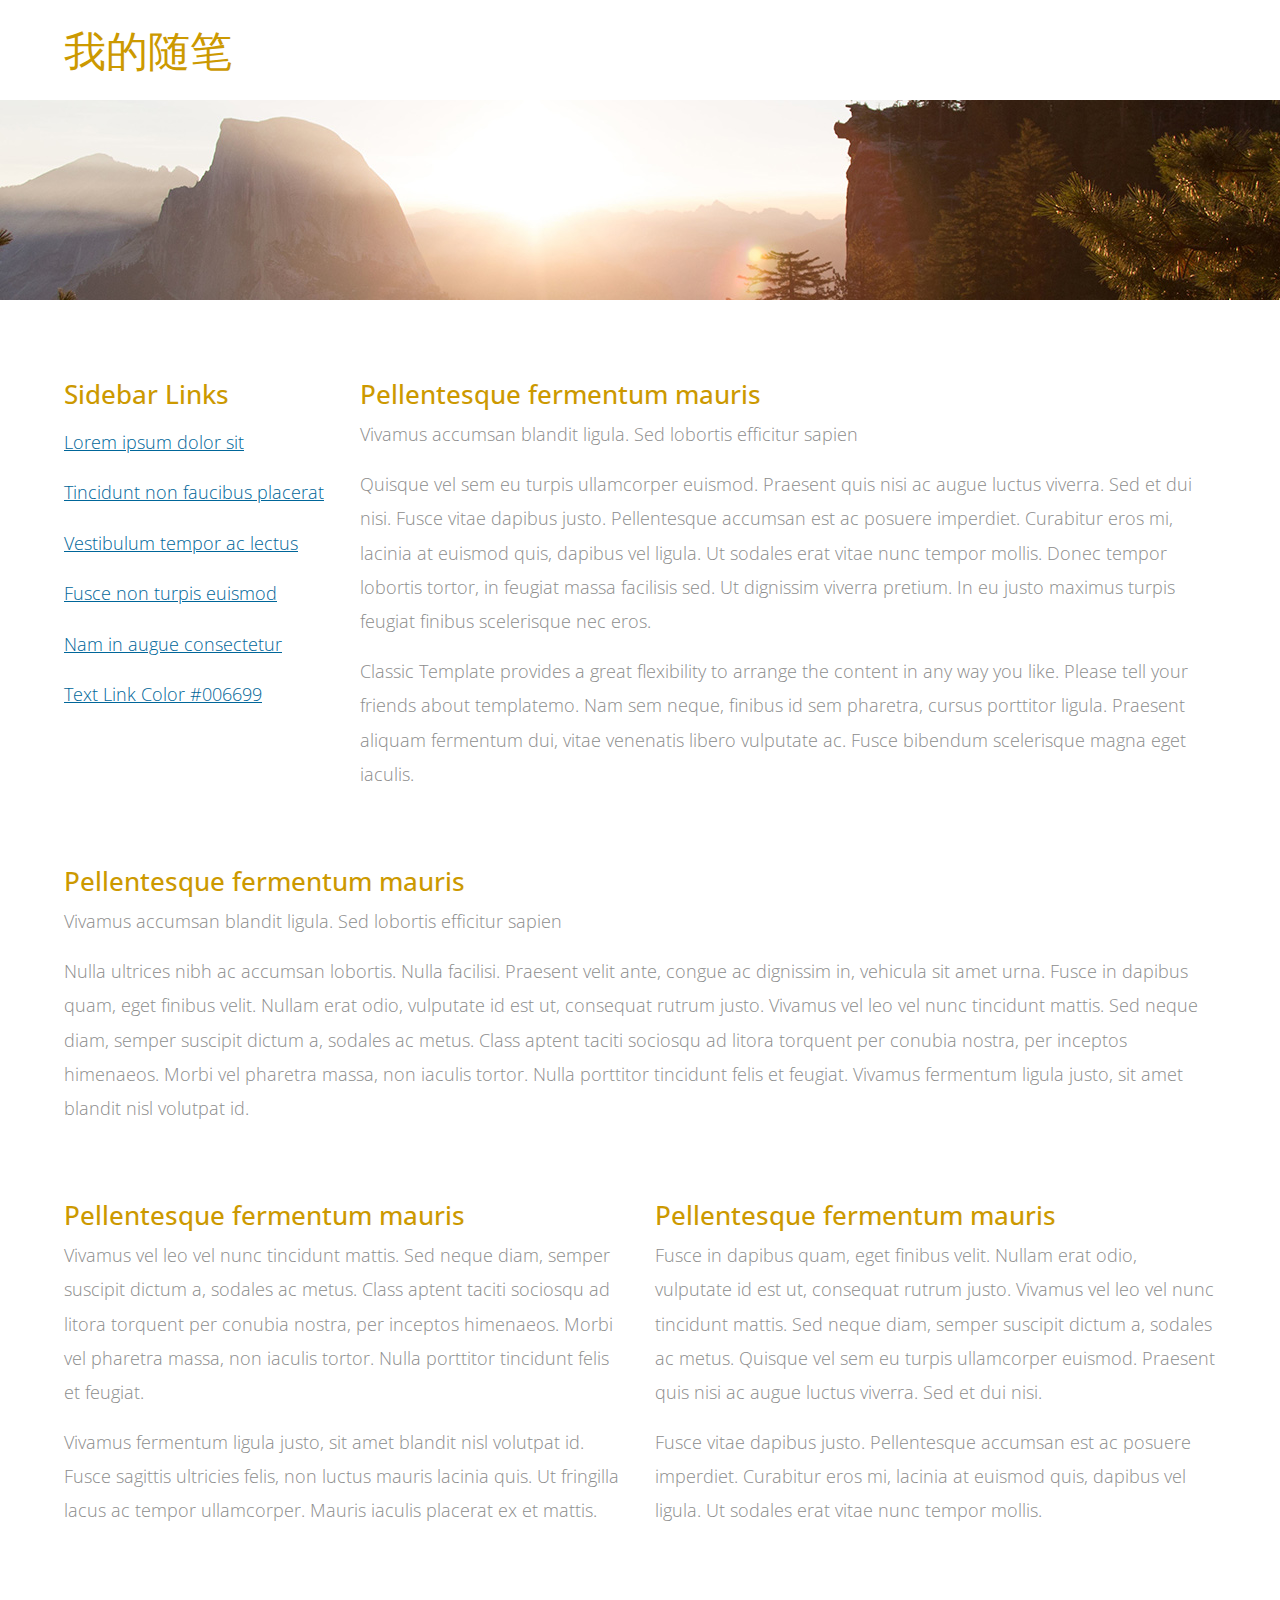
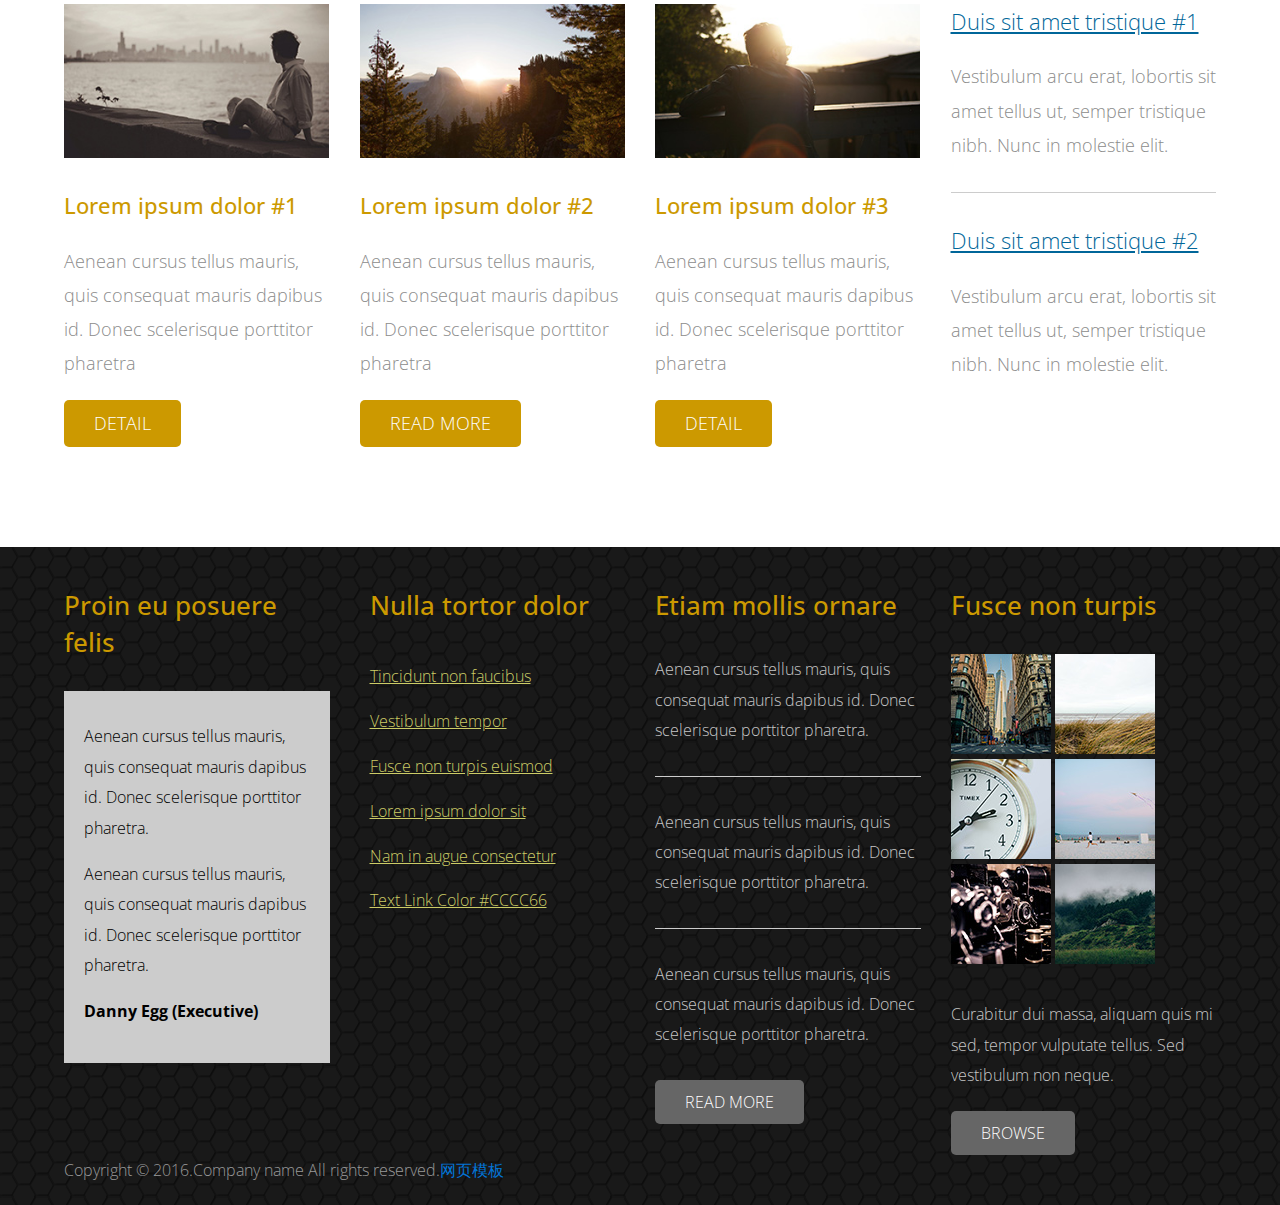
<file: about.html>
<!DOCTYPE html>
<html>
<head>
<meta charset="utf-8">
<meta http-equiv="X-UA-Compatible" content="IE=edge">
<meta name="viewport" content="width=device-width, initial-scale=1">

<title></title>
<!-- load stylesheets -->
<link rel="stylesheet" href="http://fonts.useso.com/css?family=Open+Sans:300,400">  <!-- Google web font "Open Sans" -->
<link rel="stylesheet" href="css/bootstrap.min.css">                                      <!-- Bootstrap style -->
<link rel="stylesheet" href="css/templatemo-style.css">                                   <!-- Templatemo style -->

<!-- HTML5 shim and Respond.js for IE8 support of HTML5 elements and media queries -->
<!-- WARNING: Respond.js doesn't work if you view the page via file:// -->
<!--[if lt IE 9]>
  <script src="https://oss.maxcdn.com/html5shiv/3.7.2/html5shiv.min.js"></script>
  <script src="https://oss.maxcdn.com/respond/1.4.2/respond.min.js"></script>
  <![endif]-->
</head>

<body>

<div class="tm-header">
	<div class="container-fluid">
		<div class="tm-header-inner">
			<a href="#" class="navbar-brand tm-site-name">我的随笔</a>
			
			<!-- navbar -->
			<nav class="navbar tm-main-nav">

				<button class="navbar-toggler hidden-md-up" type="button" data-toggle="collapse" data-target="#tmNavbar">
					&#9776;
				</button>
				
<!--				<div class="collapse navbar-toggleable-sm" id="tmNavbar">-->
<!--					<ul class="nav navbar-nav">-->
<!--						<li class="nav-item">-->
<!--							<a href="index.html" class="nav-link">Home</a>-->
<!--						</li>-->
<!--						<li class="nav-item active">-->
<!--							<a href="about.html" class="nav-link">About</a>-->
<!--						</li>-->
<!--						<li class="nav-item">-->
<!--							<a href="blog.html" class="nav-link">Blog</a>-->
<!--						</li>-->
<!--						<li class="nav-item">-->
<!--							<a href="contact.html" class="nav-link">Contact</a>-->
<!--						</li>-->
<!--					</ul>                        -->
<!--				</div>-->
				
			</nav>  

		</div>                                  
	</div>            
</div>

<div class="tm-about-img-container">
	
</div>

<section class="tm-section">
	<div class="container-fluid">
		<div class="row tm-2-rows-sm-swap">
			<div class="col-xs-12 col-sm-12 col-md-4 col-lg-3 col-xl-3 tm-2-rows-sm-down-2">
				
				<h3 class="tm-gold-text">Sidebar Links</h3>
				
				<nav>
					<ul class="nav">
						<li><a href="#" class="tm-text-link">Lorem ipsum dolor sit</a></li>
						<li><a href="#" class="tm-text-link">Tincidunt non faucibus placerat</a></li>
						<li><a href="#" class="tm-text-link">Vestibulum tempor ac lectus</a></li>
						<li><a href="#" class="tm-text-link">Fusce non turpis euismod</a></li>
						<li><a href="#" class="tm-text-link">Nam in augue consectetur</a></li>
						<li><a href="#" class="tm-text-link">Text Link Color #006699</a></li>
					</ul>
				</nav>   

			</div>

			<div class="col-xs-12 col-sm-12 col-md-8 col-lg-9 col-xl-9 tm-2-rows-sm-down-1">
				<h3 class="tm-gold-text">Pellentesque fermentum mauris</h3>
				<p>Vivamus accumsan blandit ligula. Sed lobortis efficitur sapien</p>
				<p>Quisque vel sem eu turpis ullamcorper euismod. Praesent quis nisi ac augue luctus viverra. Sed et dui nisi. Fusce vitae dapibus justo. Pellentesque accumsan est ac posuere imperdiet. Curabitur eros mi, lacinia at euismod quis, dapibus vel ligula. Ut sodales erat vitae nunc tempor mollis. Donec tempor lobortis tortor, in feugiat massa facilisis sed. Ut dignissim viverra pretium. In eu justo maximus turpis feugiat finibus scelerisque nec eros.</p>
				<p>
				Classic Template provides a great flexibility to arrange the content in any way you like. Please tell your friends about templatemo. Nam sem neque, finibus id sem pharetra, cursus porttitor ligula. Praesent aliquam fermentum dui, vitae venenatis libero vulputate ac. Fusce bibendum scelerisque magna eget iaculis.</p>
			</div>
		</div>
		
		<div class="row tm-margin-t-mid">
			<div class="col-xs-12">
				<h3 class="tm-gold-text">Pellentesque fermentum mauris</h3>
				<p>Vivamus accumsan blandit ligula. Sed lobortis efficitur sapien</p>
				<p>Nulla ultrices nibh ac accumsan lobortis. Nulla facilisi. Praesent velit ante, congue ac dignissim in, vehicula sit amet urna. Fusce in dapibus quam, eget finibus velit. Nullam erat odio, vulputate id est ut, consequat rutrum justo. Vivamus vel leo vel nunc tincidunt mattis. Sed neque diam, semper suscipit dictum a, sodales ac metus. Class aptent taciti sociosqu ad litora torquent per conubia nostra, per inceptos himenaeos. Morbi vel pharetra massa, non iaculis tortor. Nulla porttitor tincidunt felis et feugiat. Vivamus fermentum ligula justo, sit amet blandit nisl volutpat id.</p>
			</div>
		</div>

		<div class="row tm-margin-t-mid">
			<div class="col-xs-12 col-sm-12 col-md-6 col-lg-6 col-xl-6 tm-sm-m-b">
				<h3 class="tm-gold-text">Pellentesque fermentum mauris</h3>
				<p>Vivamus vel leo vel nunc tincidunt mattis. Sed neque diam, semper suscipit dictum a, sodales ac metus. Class aptent taciti sociosqu ad litora torquent per conubia nostra, per inceptos himenaeos. Morbi vel pharetra massa, non iaculis tortor. Nulla porttitor tincidunt felis et feugiat.</p>
				<p>Vivamus fermentum ligula justo, sit amet blandit nisl volutpat id. Fusce sagittis ultricies felis, non luctus mauris lacinia quis. Ut fringilla lacus ac tempor ullamcorper. Mauris iaculis placerat ex et mattis.</p>
			</div>

			<div class="col-xs-12 col-sm-12 col-md-6 col-lg-6 col-xl-6">
				<h3 class="tm-gold-text">Pellentesque fermentum mauris</h3>
				<p>
					Fusce in dapibus quam, eget finibus velit. Nullam erat odio, vulputate id est ut, consequat rutrum justo. Vivamus vel leo vel nunc tincidunt mattis. Sed neque diam, semper suscipit dictum a, sodales ac metus. Quisque vel sem eu turpis ullamcorper euismod. Praesent quis nisi ac augue luctus viverra. Sed et dui nisi.
				</p>
				<p>
					Fusce vitae dapibus justo. Pellentesque accumsan est ac posuere imperdiet. Curabitur eros mi, lacinia at euismod quis, dapibus vel ligula. Ut sodales erat vitae nunc tempor mollis.
				</p>
			</div>

		</div>

		<div class="row tm-margin-t-mid">
			<div class="col-xs-12 col-sm-6 col-md-3 col-lg-3 col-xl-3">

				<div class="tm-content-box">
					<img src="img/tm-img-310x180-1.jpg" alt="Image" class="tm-margin-b-30 img-fluid">
					<h4 class="tm-margin-b-20 tm-gold-text">Lorem ipsum dolor #1</h4>
					<p class="tm-margin-b-20">Aenean cursus tellus mauris, quis
					consequat mauris dapibus id. Donec
					scelerisque porttitor pharetra</p>
					<a href="#" class="tm-btn text-uppercase">Detail</a>    
				</div>  

			</div>

			<div class="col-xs-12 col-sm-6 col-md-3 col-lg-3 col-xl-3">

				<div class="tm-content-box">
					<img src="img/tm-img-310x180-2.jpg" alt="Image" class="tm-margin-b-30 img-fluid">
					<h4 class="tm-margin-b-20 tm-gold-text">Lorem ipsum dolor #2</h4>
					<p class="tm-margin-b-20">Aenean cursus tellus mauris, quis
					consequat mauris dapibus id. Donec
					scelerisque porttitor pharetra</p>
					<a href="#" class="tm-btn text-uppercase">Read More</a>    
				</div>  

			</div>

			<div class="col-xs-12 col-sm-6 col-md-3 col-lg-3 col-xl-3">

				<div class="tm-content-box">
					<img src="img/tm-img-310x180-3.jpg" alt="Image" class="tm-margin-b-30 img-fluid">
					<h4 class="tm-margin-b-20 tm-gold-text">Lorem ipsum dolor #3</h4>
					<p class="tm-margin-b-20">Aenean cursus tellus mauris, quis
					consequat mauris dapibus id. Donec
					scelerisque porttitor pharetra</p>
					<a href="#" class="tm-btn text-uppercase">Detail</a>    
				</div>  

			</div>

			<div class="col-xs-12 col-sm-6 col-md-3 col-lg-3 col-xl-3">

				<div class="tm-content-box tm-margin-b-30">
					<a href="#" class="tm-text-link"><h4 class="tm-margin-b-20 tm-thin-font">Duis sit amet tristique #1</h4></a>
					<p class="tm-margin-b-30">Vestibulum arcu erat, lobortis sit amet tellus ut, semper tristique nibh. Nunc in molestie elit.</p><hr>
				</div>
				<div class="tm-content-box">
					<a href="#" class="tm-text-link"><h4 class="tm-margin-b-20 tm-thin-font">Duis sit amet tristique #2</h4></a>
					<p>Vestibulum arcu erat, lobortis sit amet tellus ut, semper tristique nibh. Nunc in molestie elit.</p>
				</div>  

			</div>
		</div> <!-- row -->

	</div>
</section>

<footer class="tm-footer">
	<div class="container-fluid">
		<div class="row">
			
			<div class="col-xs-12 col-sm-6 col-md-6 col-lg-3 col-xl-3">
				
				<div class="tm-footer-content-box">
					<h3 class="tm-gold-text tm-title tm-footer-content-box-title">Proin eu posuere felis</h3>
					<div class="tm-gray-bg">
						<p>Aenean cursus tellus mauris, quis consequat mauris dapibus id. Donec scelerisque porttitor pharetra.</p>
						<p>Aenean cursus tellus mauris, quis consequat mauris dapibus id. Donec scelerisque porttitor pharetra.</p>
						<p><strong>Danny Egg (Executive)</strong></p>    
					</div>    
				</div>
										
			</div>

			<div class="col-xs-12 col-sm-6 col-md-6 col-lg-3 col-xl-3">
				<div class="tm-footer-content-box tm-footer-links-container">
				
					<h3 class="tm-gold-text tm-title tm-footer-content-box-title">Nulla tortor dolor</h3>
					<nav>
						<ul class="nav">
							<li><a href="#" class="tm-footer-link">Tincidunt non faucibus</a></li>
							<li><a href="#" class="tm-footer-link">Vestibulum tempor</a></li>
							<li><a href="#" class="tm-footer-link">Fusce non turpis euismod</a></li>
							<li><a href="#" class="tm-footer-link">Lorem ipsum dolor sit</a></li>
							<li><a href="#" class="tm-footer-link">Nam in augue consectetur</a></li>
							<li><a href="#" class="tm-footer-link">Text Link Color #CCCC66</a></li>
						</ul>
					</nav>

				</div>
				
			</div>

			<!-- Add the extra clearfix for only the required viewport 
				http://stackoverflow.com/questions/24590222/bootstrap-3-grid-with-different-height-in-each-item-is-it-solvable-using-only
			-->
			<div class="clearfix hidden-lg-up"></div>

			<div class="col-xs-12 col-sm-6 col-md-6 col-lg-3 col-xl-3">

				<div class="tm-footer-content-box">
				
					<h3 class="tm-gold-text tm-title tm-footer-content-box-title">Etiam mollis ornare</h3>
					<p class="tm-margin-b-30">Aenean cursus tellus mauris, quis consequat mauris dapibus id. Donec scelerisque porttitor pharetra.</p><hr class="tm-margin-b-30">
					<p class="tm-margin-b-30">Aenean cursus tellus mauris, quis consequat mauris dapibus id. Donec scelerisque porttitor pharetra.</p><hr class="tm-margin-b-30">
					<p class="tm-margin-b-30">Aenean cursus tellus mauris, quis consequat mauris dapibus id. Donec scelerisque porttitor pharetra.</p>
					<a href="#" class="tm-btn tm-btn-gray text-uppercase">Read More</a>

				</div>
				
			</div>

			<div class="col-xs-12 col-sm-6 col-md-6 col-lg-3 col-xl-3">

				<div class="tm-footer-content-box">
				
					<h3 class="tm-gold-text tm-title tm-footer-content-box-title">Fusce non turpis</h3>
					<div class="tm-margin-b-30">
						<img src="img/tm-img-100x100-1.jpg" alt="Image" class="tm-footer-thumbnail">
						<img src="img/tm-img-100x100-2.jpg" alt="Image" class="tm-footer-thumbnail">
						<img src="img/tm-img-100x100-3.jpg" alt="Image" class="tm-footer-thumbnail">
						<img src="img/tm-img-100x100-4.jpg" alt="Image" class="tm-footer-thumbnail">
						<img src="img/tm-img-100x100-5.jpg" alt="Image" class="tm-footer-thumbnail">
						<img src="img/tm-img-100x100-6.jpg" alt="Image" class="tm-footer-thumbnail">
					</div>
					<p class="tm-margin-b-20">Curabitur dui massa, aliquam quis mi sed, tempor vulputate tellus. Sed vestibulum non neque.</p>
					<a href="#" class="tm-btn tm-btn-gray text-uppercase">Browse</a>

				</div>
				
			</div>


		</div>

		<div class="row">
			<div class="col-xs-12 tm-copyright-col">
				<p class="tm-copyright-text">Copyright &copy; 2016.Company name All rights reserved.<a target="_blank" href="http://sc.chinaz.com/moban/">&#x7F51;&#x9875;&#x6A21;&#x677F;</a></p>
			</div>
		</div>
	</div>
</footer>

<!-- load JS files -->
<script src="js/jquery-1.11.3.min.js"></script>             <!-- jQuery (https://jquery.com/download/) -->
<script src="https://www.atlasestateagents.co.uk/javascript/tether.min.js"></script> <!-- Tether for Bootstrap, http://stackoverflow.com/questions/34567939/how-to-fix-the-error-error-bootstrap-tooltips-require-tether-http-github-h --> 
<script src="js/bootstrap.min.js"></script>                 <!-- Bootstrap (http://v4-alpha.getbootstrap.com/) -->

</body>
</html>
</file>
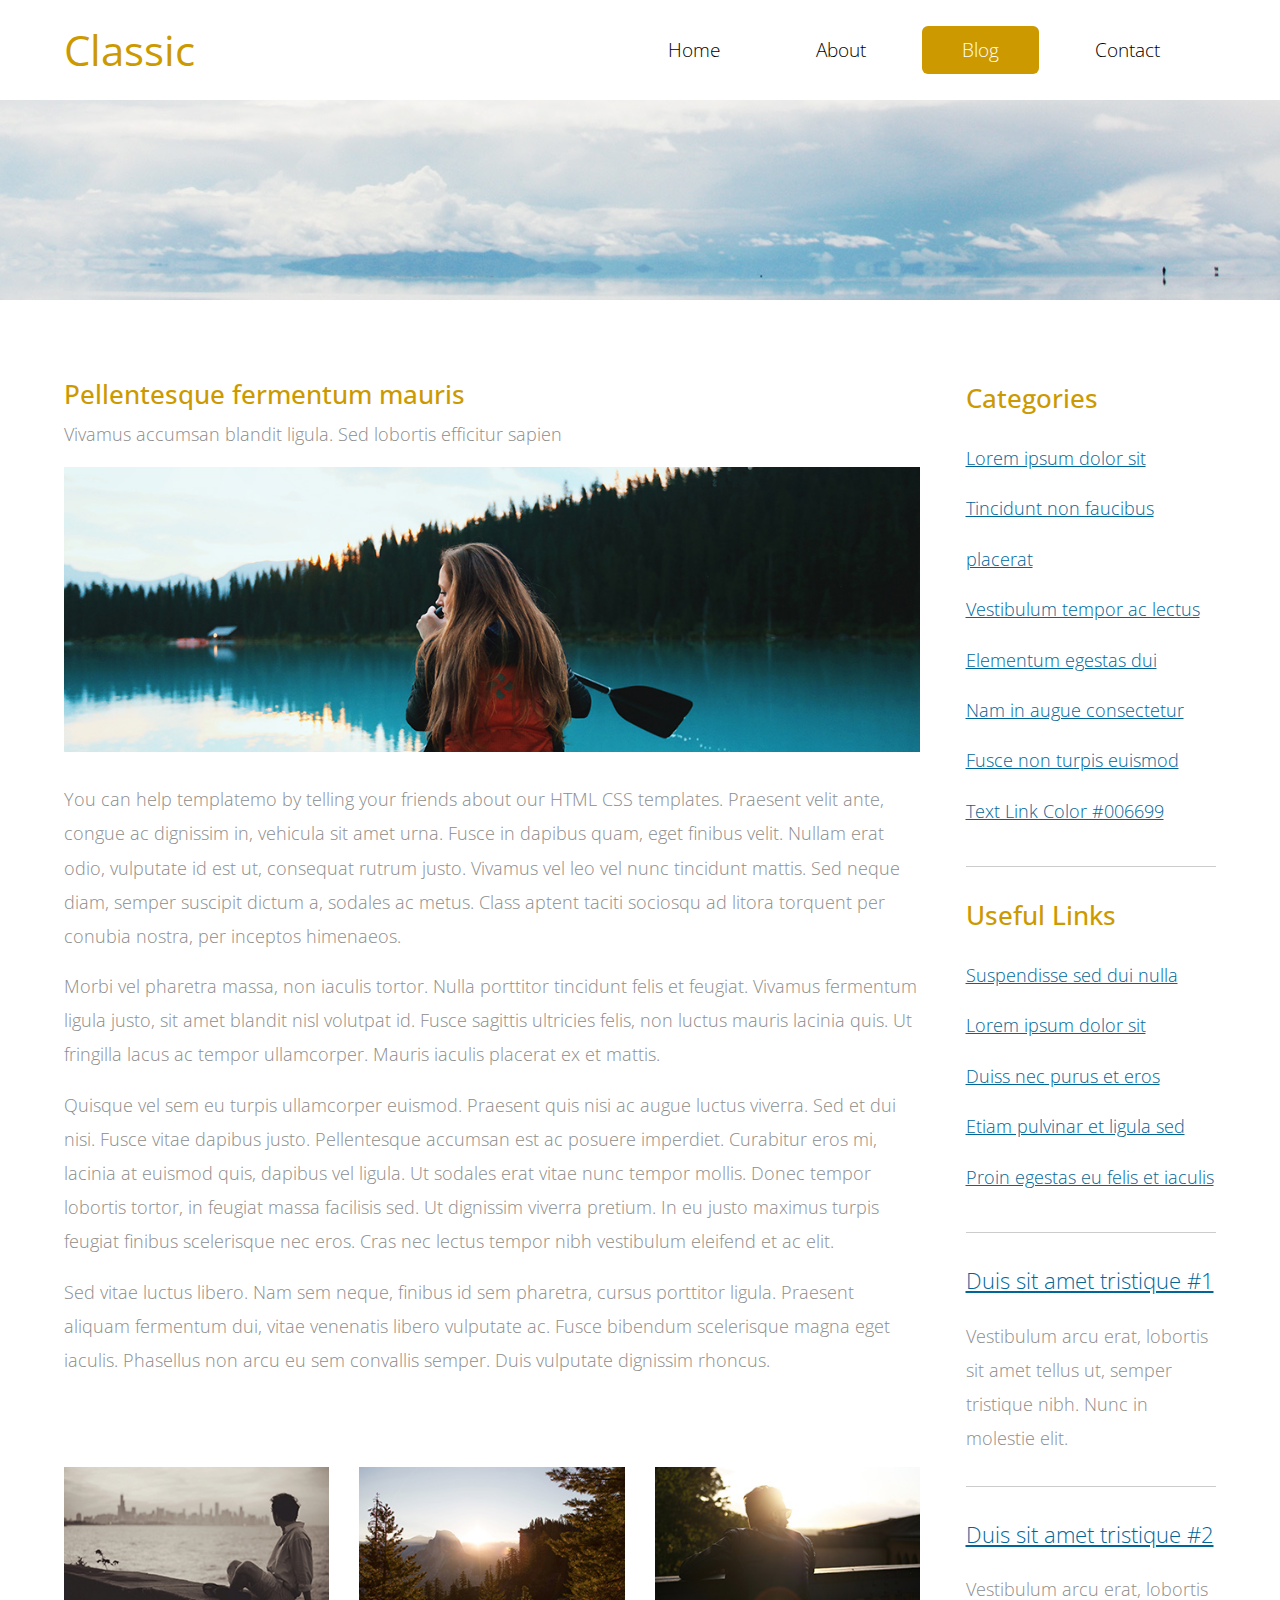
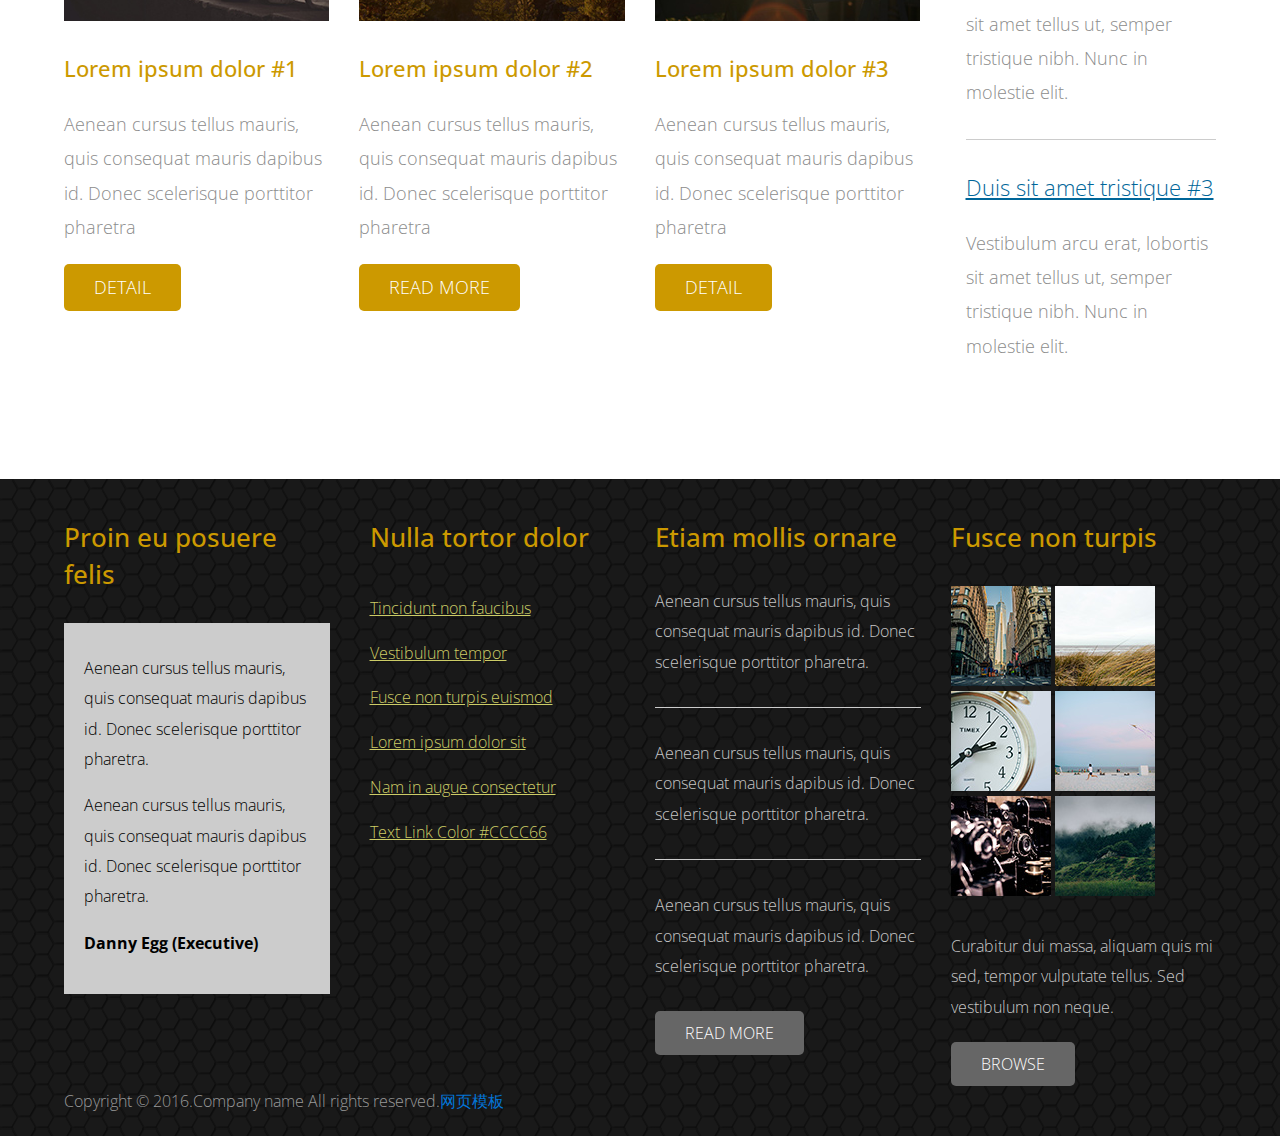
<file: blog.html>
<!DOCTYPE html>
<html>
<head>
    <meta charset="utf-8">
    <meta http-equiv="X-UA-Compatible" content="IE=edge">
    <meta name="viewport" content="width=device-width, initial-scale=1">

    <title>Classic - Blog Page</title>
<!--
Classic Template
http://www.cssmoban.com/tm-488-classic
-->
    <!-- load stylesheets -->
    <link rel="stylesheet" href="http://fonts.useso.com/css?family=Open+Sans:300,400">  <!-- Google web font "Open Sans" -->
    <link rel="stylesheet" href="css/bootstrap.min.css">                                      <!-- Bootstrap style -->
    <link rel="stylesheet" href="css/templatemo-style.css">                                   <!-- Templatemo style -->

    <!-- HTML5 shim and Respond.js for IE8 support of HTML5 elements and media queries -->
    <!-- WARNING: Respond.js doesn't work if you view the page via file:// -->
        <!--[if lt IE 9]>
          <script src="https://oss.maxcdn.com/html5shiv/3.7.2/html5shiv.min.js"></script>
          <script src="https://oss.maxcdn.com/respond/1.4.2/respond.min.js"></script>
          <![endif]-->
</head>

    <body>
       
        <div class="tm-header">
            <div class="container-fluid">
                <div class="tm-header-inner">
                    <a href="#" class="navbar-brand tm-site-name">Classic</a>
                    
                    <!-- navbar -->
                    <nav class="navbar tm-main-nav">

                        <button class="navbar-toggler hidden-md-up" type="button" data-toggle="collapse" data-target="#tmNavbar">
                            &#9776;
                        </button>
                        
                        <div class="collapse navbar-toggleable-sm" id="tmNavbar">
                            <ul class="nav navbar-nav">
                                <li class="nav-item">
                                    <a href="index.html" class="nav-link">Home</a>
                                </li>
                                <li class="nav-item">
                                    <a href="about.html" class="nav-link">About</a>
                                </li>
                                <li class="nav-item active">
                                    <a href="blog.html" class="nav-link">Blog</a>
                                </li>
                                <li class="nav-item">
                                    <a href="contact.html" class="nav-link">Contact</a>
                                </li>
                            </ul>                        
                        </div>
                        
                    </nav>  

                </div>                                  
            </div>            
        </div>

        <div class="tm-blog-img-container">
            
        </div>

        <section class="tm-section">
            <div class="container-fluid">
                <div class="row">

                    <div class="col-xs-12 col-sm-12 col-md-8 col-lg-9 col-xl-9">
                        <div class="tm-blog-post">
                            <h3 class="tm-gold-text">Pellentesque fermentum mauris</h3>
                            <p>Vivamus accumsan blandit ligula. Sed lobortis efficitur sapien</p>
                            <img src="img/tm-img-1010x336-1.jpg" alt="Image" class="img-fluid tm-img-post">
                            
                            <p>You can help templatemo by telling your friends about our HTML CSS templates. Praesent velit ante, congue ac dignissim in, vehicula sit amet urna. Fusce in dapibus quam, eget finibus velit. Nullam erat odio, vulputate id est ut, consequat rutrum justo. Vivamus vel leo vel nunc tincidunt mattis. Sed neque diam, semper suscipit dictum a, sodales ac metus. Class aptent taciti sociosqu ad litora torquent per conubia nostra, per inceptos himenaeos.</p>

                            <p>Morbi vel pharetra massa, non iaculis tortor. Nulla porttitor tincidunt felis et feugiat. Vivamus fermentum ligula justo, sit amet blandit nisl volutpat id. Fusce sagittis ultricies felis, non luctus mauris lacinia quis. Ut fringilla lacus ac tempor ullamcorper. Mauris iaculis placerat ex et mattis.</p>

                            <p>Quisque vel sem eu turpis ullamcorper euismod. Praesent quis nisi ac augue luctus viverra. Sed et dui nisi. Fusce vitae dapibus justo. Pellentesque accumsan est ac posuere imperdiet. Curabitur eros mi, lacinia at euismod quis, dapibus vel ligula. Ut sodales erat vitae nunc tempor mollis. Donec tempor lobortis tortor, in feugiat massa facilisis sed. Ut dignissim viverra pretium. In eu justo maximus turpis feugiat finibus scelerisque nec eros. Cras nec lectus tempor nibh vestibulum eleifend et ac elit.</p>

                            <p>Sed vitae luctus libero. Nam sem neque, finibus id sem pharetra, cursus porttitor ligula. Praesent aliquam fermentum dui, vitae venenatis libero vulputate ac. Fusce bibendum scelerisque magna eget iaculis. Phasellus non arcu eu sem convallis semper. Duis vulputate dignissim rhoncus.</p>
                        </div>
                        
                        <div class="row tm-margin-t-big">
                            <div class="col-xs-12 col-sm-12 col-md-4 col-lg-4 col-xl-4">

                                <div class="tm-content-box">
                                    <img src="img/tm-img-310x180-1.jpg" alt="Image" class="tm-margin-b-30 img-fluid">
                                    <h4 class="tm-margin-b-20 tm-gold-text">Lorem ipsum dolor #1</h4>
                                    <p class="tm-margin-b-20">Aenean cursus tellus mauris, quis
                                    consequat mauris dapibus id. Donec
                                    scelerisque porttitor pharetra</p>
                                    <a href="#" class="tm-btn text-uppercase">Detail</a>    
                                </div>  

                            </div>

                            <div class="col-xs-12 col-sm-12 col-md-4 col-lg-4 col-xl-4">

                                <div class="tm-content-box">
                                    <img src="img/tm-img-310x180-2.jpg" alt="Image" class="tm-margin-b-30 img-fluid">
                                    <h4 class="tm-margin-b-20 tm-gold-text">Lorem ipsum dolor #2</h4>
                                    <p class="tm-margin-b-20">Aenean cursus tellus mauris, quis
                                    consequat mauris dapibus id. Donec
                                    scelerisque porttitor pharetra</p>
                                    <a href="#" class="tm-btn text-uppercase">Read More</a>    
                                </div>  

                            </div>

                            <div class="col-xs-12 col-sm-12 col-md-4 col-lg-4 col-xl-4">

                                <div class="tm-content-box">
                                    <img src="img/tm-img-310x180-3.jpg" alt="Image" class="tm-margin-b-30 img-fluid">
                                    <h4 class="tm-margin-b-20 tm-gold-text">Lorem ipsum dolor #3</h4>
                                    <p class="tm-margin-b-20">Aenean cursus tellus mauris, quis
                                    consequat mauris dapibus id. Donec
                                    scelerisque porttitor pharetra</p>
                                    <a href="#" class="tm-btn text-uppercase">Detail</a>    
                                </div>  

                            </div>    
                        </div>
                        
                    </div>

                    <aside class="col-xs-12 col-sm-12 col-md-4 col-lg-3 col-xl-3 tm-aside-r">

                        <div class="tm-aside-container">
                            <h3 class="tm-gold-text tm-title">
                                Categories
                            </h3>
                            <nav>
                                <ul class="nav">
                                    <li><a href="#" class="tm-text-link">Lorem ipsum dolor sit</a></li>
                                    <li><a href="#" class="tm-text-link">Tincidunt non faucibus placerat</a></li>
                                    <li><a href="#" class="tm-text-link">Vestibulum tempor ac lectus</a></li>
                                    <li><a href="#" class="tm-text-link">Elementum egestas dui</a></li>
                                    <li><a href="#" class="tm-text-link">Nam in augue consectetur</a></li>
                                    <li><a href="#" class="tm-text-link">Fusce non turpis euismod</a></li>
                                    <li><a href="#" class="tm-text-link">Text Link Color #006699</a></li>
                                </ul>
                            </nav>
                            <hr class="tm-margin-t-small">   
                            <h3 class="tm-gold-text tm-title tm-margin-t-small">
                                Useful Links
                            </h3>
                            <nav>   
                                <ul class="nav">
                                    <li><a href="#" class="tm-text-link">Suspendisse sed dui nulla</a></li>
                                    <li><a href="#" class="tm-text-link">Lorem ipsum dolor sit</a></li>
                                    <li><a href="#" class="tm-text-link">Duiss nec purus et eros</a></li>
                                    <li><a href="#" class="tm-text-link">Etiam pulvinar et ligula sed</a></li>
                                    <li><a href="#" class="tm-text-link">Proin egestas eu felis et iaculis</a></li>
                                </ul>
                            </nav>   
                            <hr class="tm-margin-t-small"> 

                            <div class="tm-content-box tm-margin-t-small">
                                <a href="#" class="tm-text-link"><h4 class="tm-margin-b-20 tm-thin-font">Duis sit amet tristique #1</h4></a>
                                <p class="tm-margin-b-30">Vestibulum arcu erat, lobortis sit amet tellus ut, semper tristique nibh. Nunc in molestie elit.</p>
                            </div>
                            <hr class="tm-margin-t-small">
                            <div class="tm-content-box tm-margin-t-small">
                                <a href="#" class="tm-text-link"><h4 class="tm-margin-b-20 tm-thin-font">Duis sit amet tristique #2</h4></a>
                                <p>Vestibulum arcu erat, lobortis sit amet tellus ut, semper tristique nibh. Nunc in molestie elit.</p>
                            </div>  
                            <hr class="tm-margin-t-small">
                            <div class="tm-content-box tm-margin-t-small">
                                <a href="#" class="tm-text-link"><h4 class="tm-margin-b-20 tm-thin-font">Duis sit amet tristique #3</h4></a>
                                <p>Vestibulum arcu erat, lobortis sit amet tellus ut, semper tristique nibh. Nunc in molestie elit.</p>
                            </div>      
                        </div>
                        
                        
                    </aside>

                </div>
                
            </div>
        </section>
        
        <footer class="tm-footer">
            <div class="container-fluid">
                <div class="row">
                    
                    <div class="col-xs-12 col-sm-6 col-md-6 col-lg-3 col-xl-3">
                        
                        <div class="tm-footer-content-box">
                            <h3 class="tm-gold-text tm-title tm-footer-content-box-title">Proin eu posuere felis</h3>
                            <div class="tm-gray-bg">
                                <p>Aenean cursus tellus mauris, quis consequat mauris dapibus id. Donec scelerisque porttitor pharetra.</p>
                                <p>Aenean cursus tellus mauris, quis consequat mauris dapibus id. Donec scelerisque porttitor pharetra.</p>
                                <p><strong>Danny Egg (Executive)</strong></p>    
                            </div>    
                        </div>
                                                
                    </div>

                    <div class="col-xs-12 col-sm-6 col-md-6 col-lg-3 col-xl-3">
                        <div class="tm-footer-content-box tm-footer-links-container">
                        
                            <h3 class="tm-gold-text tm-title tm-footer-content-box-title">Nulla tortor dolor</h3>
                            <nav>
                                <ul class="nav">
                                    <li><a href="#" class="tm-footer-link">Tincidunt non faucibus</a></li>
                                    <li><a href="#" class="tm-footer-link">Vestibulum tempor</a></li>
                                    <li><a href="#" class="tm-footer-link">Fusce non turpis euismod</a></li>
                                    <li><a href="#" class="tm-footer-link">Lorem ipsum dolor sit</a></li>
                                    <li><a href="#" class="tm-footer-link">Nam in augue consectetur</a></li>
                                    <li><a href="#" class="tm-footer-link">Text Link Color #CCCC66</a></li>
                                </ul>
                            </nav>

                        </div>
                        
                    </div>

                    <!-- Add the extra clearfix for only the required viewport 
                        http://stackoverflow.com/questions/24590222/bootstrap-3-grid-with-different-height-in-each-item-is-it-solvable-using-only
                    -->
                    <div class="clearfix hidden-lg-up"></div>

                    <div class="col-xs-12 col-sm-6 col-md-6 col-lg-3 col-xl-3">

                        <div class="tm-footer-content-box">
                        
                            <h3 class="tm-gold-text tm-title tm-footer-content-box-title">Etiam mollis ornare</h3>
                            <p class="tm-margin-b-30">Aenean cursus tellus mauris, quis consequat mauris dapibus id. Donec scelerisque porttitor pharetra.</p><hr class="tm-margin-b-30">
                            <p class="tm-margin-b-30">Aenean cursus tellus mauris, quis consequat mauris dapibus id. Donec scelerisque porttitor pharetra.</p><hr class="tm-margin-b-30">
                            <p class="tm-margin-b-30">Aenean cursus tellus mauris, quis consequat mauris dapibus id. Donec scelerisque porttitor pharetra.</p>
                            <a href="#" class="tm-btn tm-btn-gray text-uppercase">Read More</a>

                        </div>
                        
                    </div>

                    <div class="col-xs-12 col-sm-6 col-md-6 col-lg-3 col-xl-3">

                        <div class="tm-footer-content-box">
                        
                            <h3 class="tm-gold-text tm-title tm-footer-content-box-title">Fusce non turpis</h3>
                            <div class="tm-margin-b-30">
                                <img src="img/tm-img-100x100-1.jpg" alt="Image" class="tm-footer-thumbnail">
                                <img src="img/tm-img-100x100-2.jpg" alt="Image" class="tm-footer-thumbnail">
                                <img src="img/tm-img-100x100-3.jpg" alt="Image" class="tm-footer-thumbnail">
                                <img src="img/tm-img-100x100-4.jpg" alt="Image" class="tm-footer-thumbnail">
                                <img src="img/tm-img-100x100-5.jpg" alt="Image" class="tm-footer-thumbnail">
                                <img src="img/tm-img-100x100-6.jpg" alt="Image" class="tm-footer-thumbnail">
                            </div>
                            <p class="tm-margin-b-20">Curabitur dui massa, aliquam quis mi sed, tempor vulputate tellus. Sed vestibulum non neque.</p>
                            <a href="#" class="tm-btn tm-btn-gray text-uppercase">Browse</a>

                        </div>
                        
                    </div>


                </div>

                <div class="row">
                    <div class="col-xs-12 tm-copyright-col">
                        <p class="tm-copyright-text">Copyright &copy; 2016.Company name All rights reserved.<a target="_blank" href="http://sc.chinaz.com/moban/">&#x7F51;&#x9875;&#x6A21;&#x677F;</a></p>
                    </div>
                </div>
            </div>
        </footer>

        <!-- load JS files -->
        <script src="js/jquery-1.11.3.min.js"></script>             <!-- jQuery (https://jquery.com/download/) -->
        <script src="https://www.atlasestateagents.co.uk/javascript/tether.min.js"></script> <!-- Tether for Bootstrap, http://stackoverflow.com/questions/34567939/how-to-fix-the-error-error-bootstrap-tooltips-require-tether-http-github-h --> 
        <script src="js/bootstrap.min.js"></script>                 <!-- Bootstrap (http://v4-alpha.getbootstrap.com/) -->
       
</body>
</html>
</file>
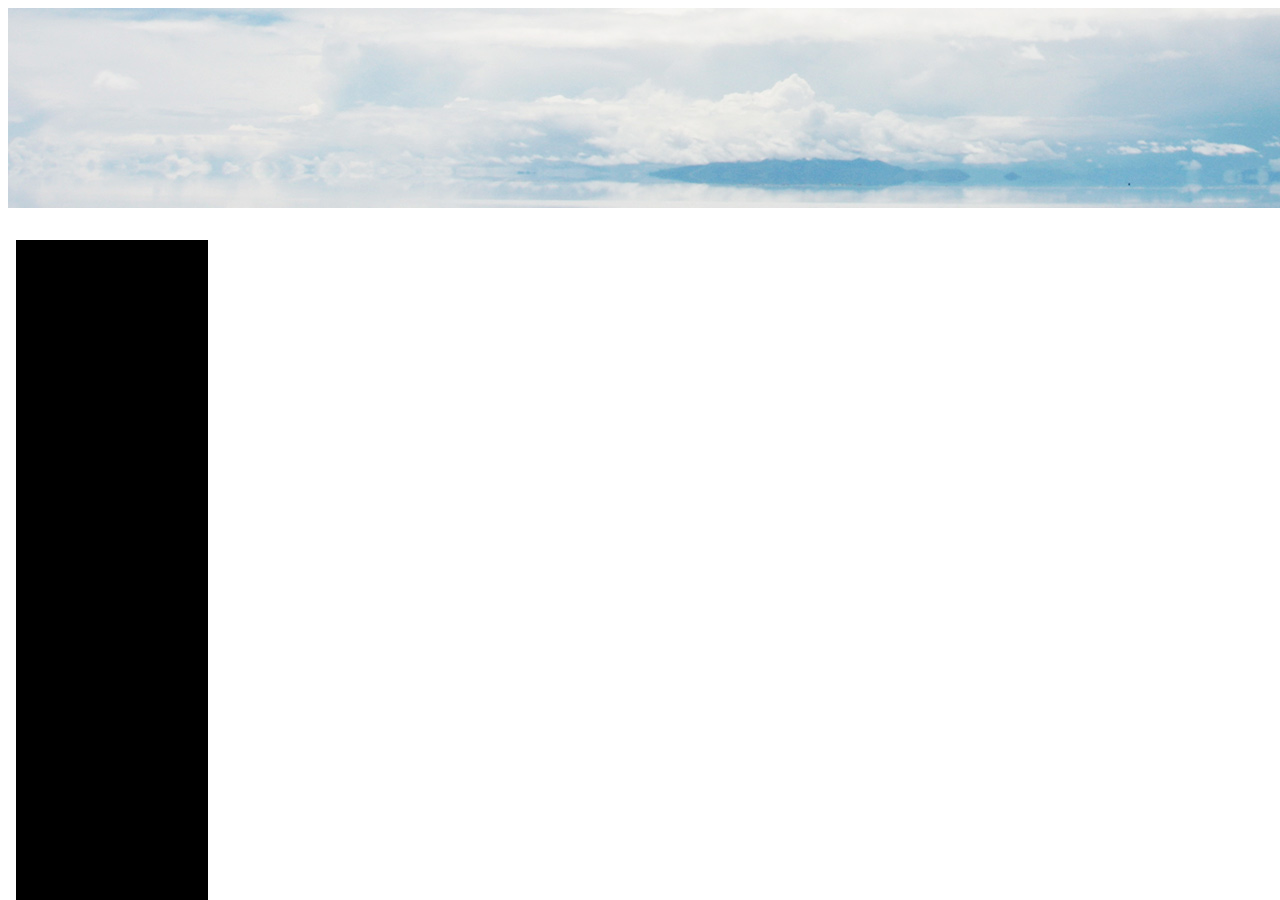
<file: blog_list.html>
<!DOCTYPE html>
<html lang="en">
<head>
    <meta charset="UTF-8">
    <title>博客列表</title>
    <style type="text/css">

        .list_h1 {
            background: #2aabd2;
            padding-left: 50px;
            color: #ffffff;
        }

        li {
            padding: 10px;
            color: #014c8c;
        }

        h2 {
            color: #000000;
            size: 15px;
        }

        p {
            color: #a3a3a3;
            size: 12px;
            padding: 15px;
        }

        code {
            padding: 15px;
            background: #666666;
            color: #a3a3a3;
            size: 12px;
        }
    </style>
</head>
<body>

<header style="width: 100% ; height: 8em ; top: 0;">
    <img src="img/tm-blog-img.jpg" style="margin: 0px">
</header>

<div>
    <div style="position: fixed;z-index: 1;top: 15em;left: 1em;height: 100%;width: 12em;background:black">


    </div>
    <iframe style="position:fixed; width: 80%;height: 100%;background: white;left: 16em;top: 15em;border: white 0px" id="content"></iframe>
</div>

</body>
</html>
</file>
<file: css/templatemo-style.css>
body {
    color: #8c8c8c;
    font-family: 'Open Sans', Helvetica, Arial, sans-serif;
    font-size: 18px;
    font-weight: 300;
    overflow-x: hidden;
}

a, button {
    transition: all 0.3s ease;
}

a:hover,
a:focus {
    text-decoration: none;
    outline: none;
}

h2 {
    font-size: 2.2rem;
}

.tm-thin-font {
    font-weight: 300;
}

.container-fluid {
    margin-left: auto;
    margin-right: auto;
    max-width: 1390px;
    overflow-x: hidden;
}

@media (max-width: 1390px) {
    .container-fluid {
        padding-left: 5%;
        padding-right: 5%;
    }
}

.tm-header-inner {
    display: -webkit-flex;
    display: -ms-flexbox;
    display: flex;
    -webkit-align-items: center;
    -ms-flex-align: center;
    align-items: center;
    -webkit-justify-content: space-between;
    -ms-flex-pack: justify;
    justify-content: space-between;
    height: 100px;
}

.tm-site-name {
    color: #cc9900;
    display: block;
    font-size: 2.6rem;
    font-weight: 400;
}

.tm-main-nav {
    font-size: 1.2rem;
}

.navbar-nav .nav-link {
    border-radius: 6px;
    color: black;
    padding: 10px 40px;
}

.nav-item.active .nav-link,
.nav-link:hover,
.nav-link:focus {
    color: white;
    background-color: #cc9900;

}

.tm-gold-text {
    color: #cc9900;
}

.tm-section {
    padding-top: 80px;
    padding-bottom: 100px;
}

.tm-home-img-container {
    background-image: url('../img/tm-home-img.jpg');
    background-size: auto;
    background-position: center;
    background-repeat: no-repeat;
    height: 500px;
}

.tm-about-img-container {
    background-image: url('../img/tm-about-img.jpg');
}

.tm-blog-img-container {
    background-image: url('../img/tm-blog-img.jpg');
}

.tm-contact-img-container {
    background-image: url('../img/tm-contact-img.jpg');
}

.tm-about-img-container,
.tm-blog-img-container,
.tm-contact-img-container {
    background-size: auto 200px;
    background-position: center;
    background-repeat: no-repeat;
    height: 200px;
}

.tm-title {
    margin-bottom: 1rem;
    line-height: 1.4;
}

.tm-subtitle {
    font-size: 1.4rem;
    max-width: 800px;
    margin: 0 auto 80px;
}

.tm-content-box {
    max-width: 310px;
    margin: 0 auto;
}

.copyrights {
    text-indent: -9999px;
    height: 0;
    line-height: 0;
    font-size: 0;
    overflow: hidden;
}

h3 {
    font-size: 1.65rem;
}

h4 {
    font-size: 1.4rem;
    line-height: 1.6;
}

.tm-btn {
    color: white;
    background-color: #cc9900;
    border: none;
    border-radius: 5px;
    display: inline-block;
    padding: 10px 30px;
}

.tm-btn:hover,
.tm-btn:focus {
    background-color: #906E09;
    color: white;
    outline: none;
}

.tm-btn-gray {
    background-color: #666666;
}

.tm-btn-gray:hover,
.tm-btn-gray:focus {
    background-color: #515050;
}

.tm-margin-b-15 {
    margin-bottom: 15px;
}

.tm-margin-b-20 {
    margin-bottom: 20px;
}

.tm-margin-b-30 {
    margin-bottom: 30px;
}

.tm-margin-b-40 {
    margin-bottom: 40px;
}

.tm-margin-t-big {
    margin-top: 90px;
}

.tm-margin-t-mid {
    margin-top: 60px;
}

.tm-margin-t-small {
    margin-top: 30px;
}

.tm-text-link {
    color: #006699;
    line-height: 2.8;
    text-decoration: underline;
}

.tm-overflow-auto {
    overflow: auto;
}

.tm-small-font {
    font-size: 1rem;
}

.tm-related-post {
    margin-bottom: 40px;
}

.tm-related-post:last-child {
    margin-bottom: 0;
}

.media-left {
    padding-right: 25px;
}

.media-body {
    border-bottom: 1px solid #ccc;
    padding-bottom: 25px;
}

.tm-media-description {
    margin-bottom: 0;
}

.tm-2-col-right {
    padding-left: 20px;
}

.tm-footer {
    color: #c6c6c6;
    background-color: #191919;
    background-image: url('../img/classic-pattern-bg.png');
    font-size: 1rem;
    padding-top: 40px;
    padding-bottom: 20px;
}

.tm-footer-links-container {
    padding-left: 10px;
}

.tm-footer-link {
    color: #CCCC66;
    line-height: 2.8;
    text-decoration: underline;
}

.tm-footer-link:hover,
.tm-footer-link:focus {
    color: #CCCC66;
    text-decoration: none;
}

.tm-footer-thumbnail {
    margin-bottom: 5px;
}

.tm-copyright-text {
    color: #999999;
    margin-bottom: 0;
}

hr {
    border-top: 1px solid #CCCCCC;
}

p {
    line-height: 1.9;
}

.tm-gray-bg {
    background-color: #CCCCCC;
    color: black;
    padding: 30px 20px 20px;
}

.tm-footer-content-box-title {
    margin-bottom: 30px;
}

.tm-img-post {
    margin-bottom: 30px;
}

.tm-aside-r {
    padding-left: 30px;
}

.form-control {
    border-radius: 0;
    font-size: 1.1rem;
    padding: 0.75rem 1rem;
}

.form-control:focus {
    border-color: #CC9900;
}

.tm-form-description {
    margin-top: 30px;
}

.tm-contact-form {
    padding-top: 20px;
}

#google-map {
    height: 333px;
    width: 100%;
    margin-top: 40px;
}

.tm-contact-right {
    padding-left: 30px;
}

.tm-p-small {
    font-size: 1rem;
}

.avatar {
    width: 2.6rem;
    height: 2.6rem;
    margin-right: -0.8rem;
	background:url('/img/avatar.jpg')
}
.avatar div{
    width: 3rem;
    font-size: 10px;
    color: #666666;
    display:none;
}

.avatar:hover div {
	display:initial;
    font-size: 10px;
    color: #666666;
}

@media (max-width: 1199px) {
    .tm-2-col-left {
        padding-right: 0;
    }

    .tm-2-col-right {
        padding-left: 0;
    }

    .tm-text-link {
        line-height: 2.2;
    }

    .container-fluid {
        padding-left: 4%;
        padding-right: 4%;
    }
}

@media (max-width: 991px) {

    .tm-home-img-container {
        background: none;
        height: auto;
    }

    .tm-subtitle {
        margin-bottom: 40px;
    }

    #tmNavbar .navbar-nav .nav-link {
        padding: 10px 25px;
    }

    .media {
        max-width: 240px;
    }

    .media-left {
        display: block;
        margin-bottom: 20px;
    }

    .tm-content-box {
        margin-bottom: 50px;
    }

    .tm-text-link {
        line-height: 2.4;
    }

    .tm-section {
        padding-top: 50px;
        padding-bottom: 60px;
    }

    .tm-2-col-left, .tm-2-col-right {
        margin: 0 auto;
        max-width: 660px;
    }

    .tm-margin-t-big {
        margin-top: 30px;
    }

    .media {
        max-width: 100%;
    }

    .media-left {
        display: table-cell;
        margin-bottom: 0;
    }

    .tm-footer-content-box {
        margin-bottom: 40px;
    }

    .tm-2-rows-md-swap {
        display: -webkit-flex;
        display: -ms-flexbox;
        display: flex;
        -webkit-flex-direction: column;
        -ms-flex-direction: column;
        flex-direction: column;
    }

    .tm-2-rows-md-down-1 {
        -webkit-order: 1;
        -ms-flex-order: 1;
        order: 1;
    }

    .tm-2-rows-md-down-2 {
        -webkit-order: 2;
        -ms-flex-order: 2;
        order: 2;
        margin-bottom: 0;
        margin-top: 30px;
    }

    .tm-contact-right {
        padding-left: 15px;
        padding-top: 40px;
    }
}

@media (max-width: 897px) {
    .tm-btn {
        padding: 10px 15px;
        font-size: 1rem;
    }
}

@media (max-width: 767px) {
    .tm-main-nav {
        position: fixed;
        right: 0;
        top: 21px;
        z-index: 1000;
    }

    #tmNavbar .navbar-nav .nav-item {
        float: none;
    }

    #tmNavbar .navbar-nav .nav-link {
        padding: 10px 35px;
    }

    #tmNavbar {
        background: white;
        border-radius: 6px;
    }

    #tmNavbar .navbar-nav .nav-item + .nav-item {
        margin-left: 0;
    }

    .navbar-toggler {
        background: white;
        border-color: #cc9900;
        color: #cc9900;
        display: block;
        margin-left: auto;
        margin-right: 0;
    }

    .navbar-toggler:focus {
        outline: none;
    }

    .tm-content-box {
        margin-bottom: 50px;
    }

    .tm-2-col-left {
        padding-right: 0;
        max-width: 660px;
    }

    .tm-2-col-right {
        padding-left: 0;
    }

    .tm-margin-b-40 {
        margin-bottom: 25px;
    }

    .tm-copyright-text {
        padding-top: 0;
    }

    .tm-gray-bg {
        padding: 20px 20px 10px;
    }

    .tm-footer {
        padding-bottom: 15px;
    }

    .tm-2-rows-sm-swap {
        display: -webkit-flex;
        display: -ms-flexbox;
        display: flex;
        -webkit-flex-direction: column;
        -ms-flex-direction: column;
        flex-direction: column;
    }

    .tm-2-rows-sm-down-1 {
        -webkit-order: 1;
        -ms-flex-order: 1;
        order: 1;
    }

    .tm-2-rows-sm-down-2 {
        -webkit-order: 2;
        -ms-flex-order: 2;
        order: 2;
        margin-bottom: 0;
        margin-top: 30px;
    }

    .tm-sm-m-b {
        margin-bottom: 20px;
    }

    .tm-aside-r {
        padding-left: 15px;
    }

    .tm-aside-container {
        max-width: 310px;
        margin: 0 auto;
    }

    .tm-blog-post {
        padding-bottom: 10px;
    }

    .tm-content-box-contact {
        margin-top: 40px;
        margin-bottom: 0;
    }

    .tm-contact-row-related-posts {
        margin-top: 40px;
    }
}

@media (max-width: 543px) {
    .tm-footer-links-container {
        padding-left: 0;
    }

    .tm-xs-m-t {
        margin-top: 20px;
    }

    .tm-btn {
        padding: 10px 30px;
    }
}

@media (max-width: 510px) {
    .media {
        max-width: 240px;
    }

    .media-left {
        display: block;
        margin-bottom: 20px;
    }

    .tm-section {
        padding-top: 10%;
        padding-bottom: 10%;
    }

    .tm-subtitle {
        margin-bottom: 20px;
    }

    .tm-margin-b-40 {
        margin-bottom: 15px;
    }

    .tm-content-box {
        margin-bottom: 40px;
    }

    .tm-margin-t-mid {
        margin-top: 30px;
    }

    .tm-footer-content-box {
        margin-bottom: 40px;
    }

    .tm-footer-content-box-title {
        margin-bottom: 15px;
    }

    #google-map {
        margin-top: 25px;
    }

    .tm-map-section {
        margin-top: 50px;
    }

    .tm-contact-related-posts-container {
        max-width: 240px;
        margin-left: auto;
        margin-right: auto;
    }
}
</file>
